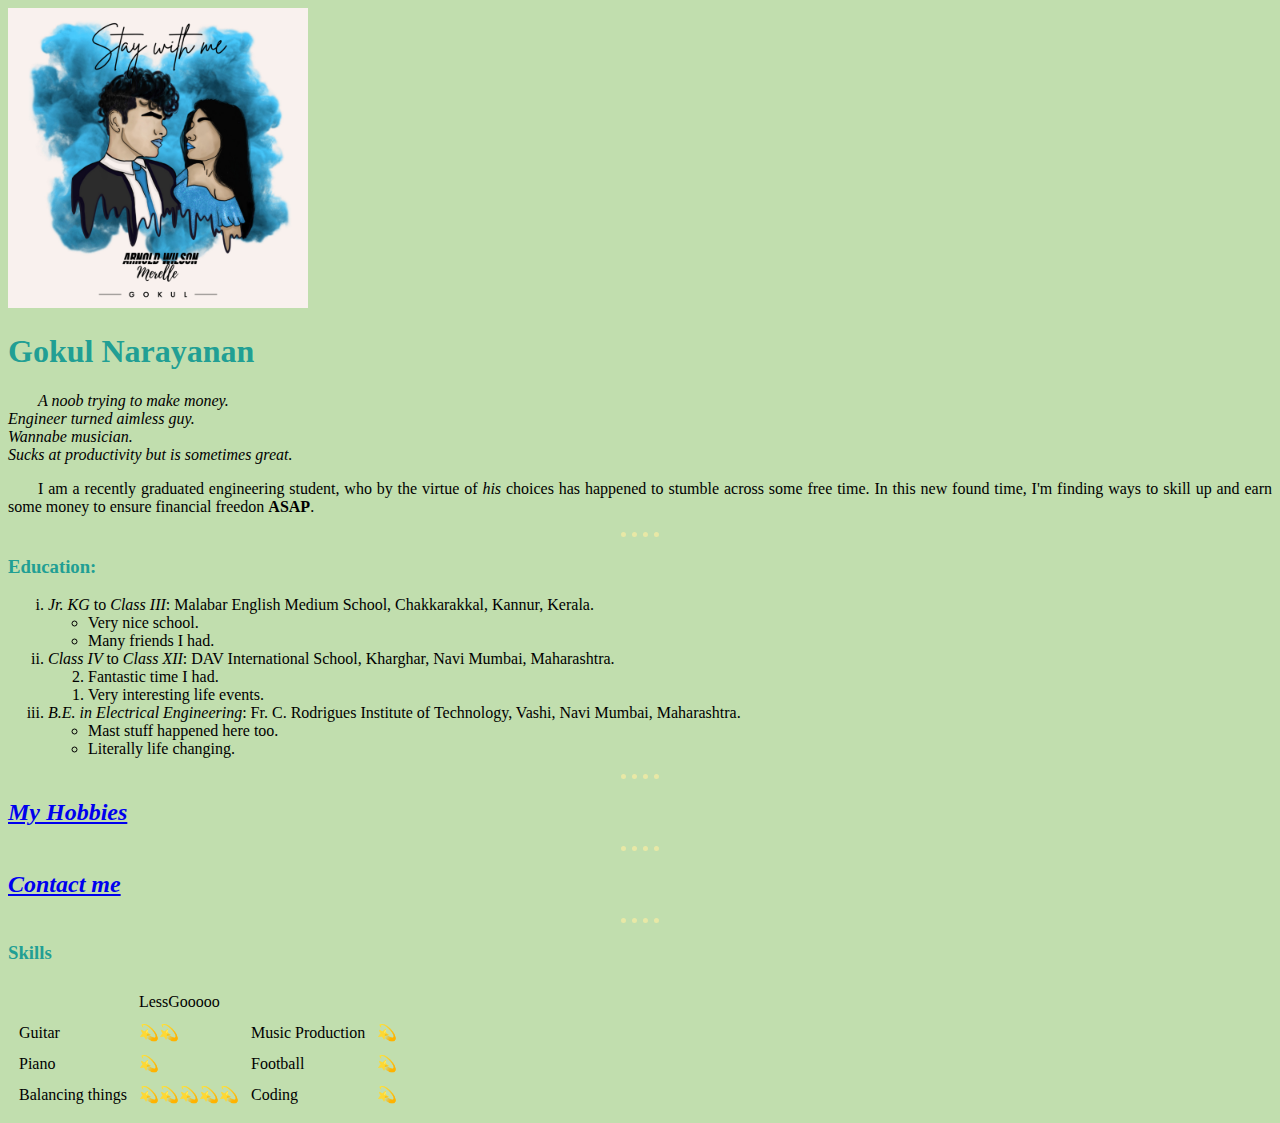
<file: index.html>
<!DOCTYPE html>
<html lang="en">
  <head>
    <meta charset="UTF-8" />
    <title>Inside Gokul's mind</title>
    <link rel="stylesheet" href="css/styles.css">
  </head>

  <body>
    <img src="Images/Cover.jpg" alt="Gokul holding a mic thinking wtf even is life" height="300" width="300">
    <h1 id="Gokul_Narayanan">Gokul Narayanan</h1>
    <p>
      <em>A noob trying to make money.<br />Engineer turned aimless guy.<br />Wannabe
        musician.<br />Sucks at productivity but is sometimes great.</em>
    </p>
    <p>
        I am a recently graduated engineering student, who by the virtue of <em>his</em> 
        choices has happened to stumble across some free time. In this new found time, 
        I'm finding ways to skill up and earn some money to ensure financial freedon <strong>ASAP</strong>.
    </p>
    <hr>
    <h3><strong>Education:</strong></h3>
    <p>
      <ol type="i">
        <li><em>Jr. KG </em> to <em>Class III</em>: Malabar English Medium School, Chakkarakkal, Kannur, Kerala.
          <ul>
            <li>Very nice school.</li>
            <li>Many friends I had.</li>
          </ul>
        </li>
        <li><em>Class IV </em>to <em>Class XII</em>: DAV International School, Kharghar, Navi Mumbai, Maharashtra.
          <ol reversed="true">
            <li>Fantastic time I had.</li>
            <li>Very interesting life events.</li>
          </ol>
        </li>
        <li><em>B.E. in Electrical Engineering</em>: Fr. C. Rodrigues Institute of Technology, Vashi, Navi Mumbai, Maharashtra.
          <ul>
            <li>Mast stuff happened here too.</li>
            <li>Literally life changing.</li>
          </ul>
        </li>
      </ol>
        <!--Try without using lists
        <strong>1. </strong><em>Jr. KG </em> to <em>Class III</em>: Malabar English Medium School, Chakkarakkal, Kannur, Kerala.<br>
        <strong>2. </strong><em>Class IV </em>to <em>Class XII</em>: DAV International School, Kharghar, Navi Mumbai, Maharashtra.<br>
        <strong>3. </strong><em>B.E. in Electrical Engineering</em>: Fr. C. Rodrigues Institute of Technology, Vashi, Navi Mumbai, Maharashtra.<br>
        -->
    </p>
    <hr>
    <h2 id="My_Musings"><a href="musings.html"><em>My Hobbies</em></a></h2>
    <hr>
    <h2 id="Contact_Me"><a href="contactme.html"><em>Contact me</em></a></h2>
    <hr>
    <h3>Skills</h3>
    <table cellspacing="10">
      <thead>
        <th>
          <td colspan="4">LessGooooo</td>
        </th>
      </thead>
      <tr>
        <td>Guitar</td>
        <td>💫💫</td>
        <td>Music Production</td>
        <td>💫</td>
      </tr>
      <tr>
        <td>Piano</td>
        <td>💫</td>
        <td>Football</td>
        <td>💫</td>
      </tr>
      <tr>
        <td>Balancing things</td>
        <td>💫💫💫💫💫</td>
        <td>Coding</td>
        <td>💫</td>
      </tr>
    </table>
    
  </body>
  
</html>
</file>
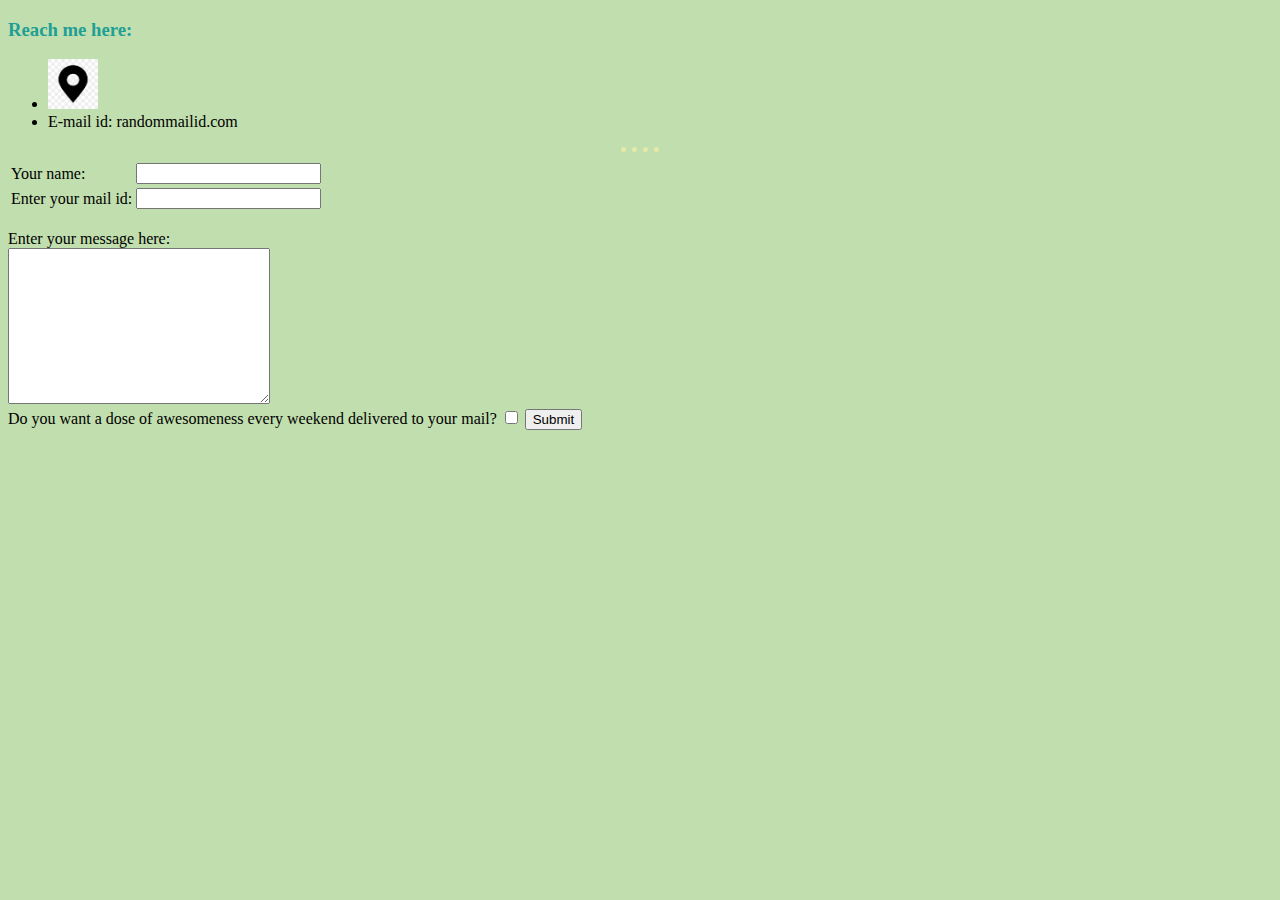
<file: contactme.html>
<!DOCTYPE html>
<html lang="en">
<head>
    <meta charset="UTF-8">
    <title>Contact Me</title>
    <link rel="stylesheet" href="css/styles.css">
</head> 
<body>
    <h3>Reach me here:</h3>
    <p>
        <ul>
            <li><a href="https://goo.gl/maps/cUC8APPuDGf7HPrg7">
                <img src="Images/location.png" alt="My location on Google maps" height="50" width="50">
                </a>    
            </li>
            <li>E-mail id: randommailid.com</li>
        </ul>   
    </p>
    <hr>

    <form action="mailto:gokul6102011@gmail.com" method="post" enctype="text/plain">
        <table>
            <tr>
                <td><label>Your name:</label></td>
                <td><input type="text" name="yourName"></td>
            </tr>
            <tr>
                <td><label>Enter your mail id:</label></td>
                <td><input type="email" name="yourEmail"></td>
            </tr>
        </table>
        <br>
        <label >Enter your message here:</label>
        <br>
        <textarea name="yourMessage" id="" cols="30" rows="10" ></textarea>
        <br>
        <label>Do you want a dose of awesomeness every weekend delivered to your mail?</label>
        <input type="checkbox">
        <input type="submit">
    </form>
</body>
</html>
</file>
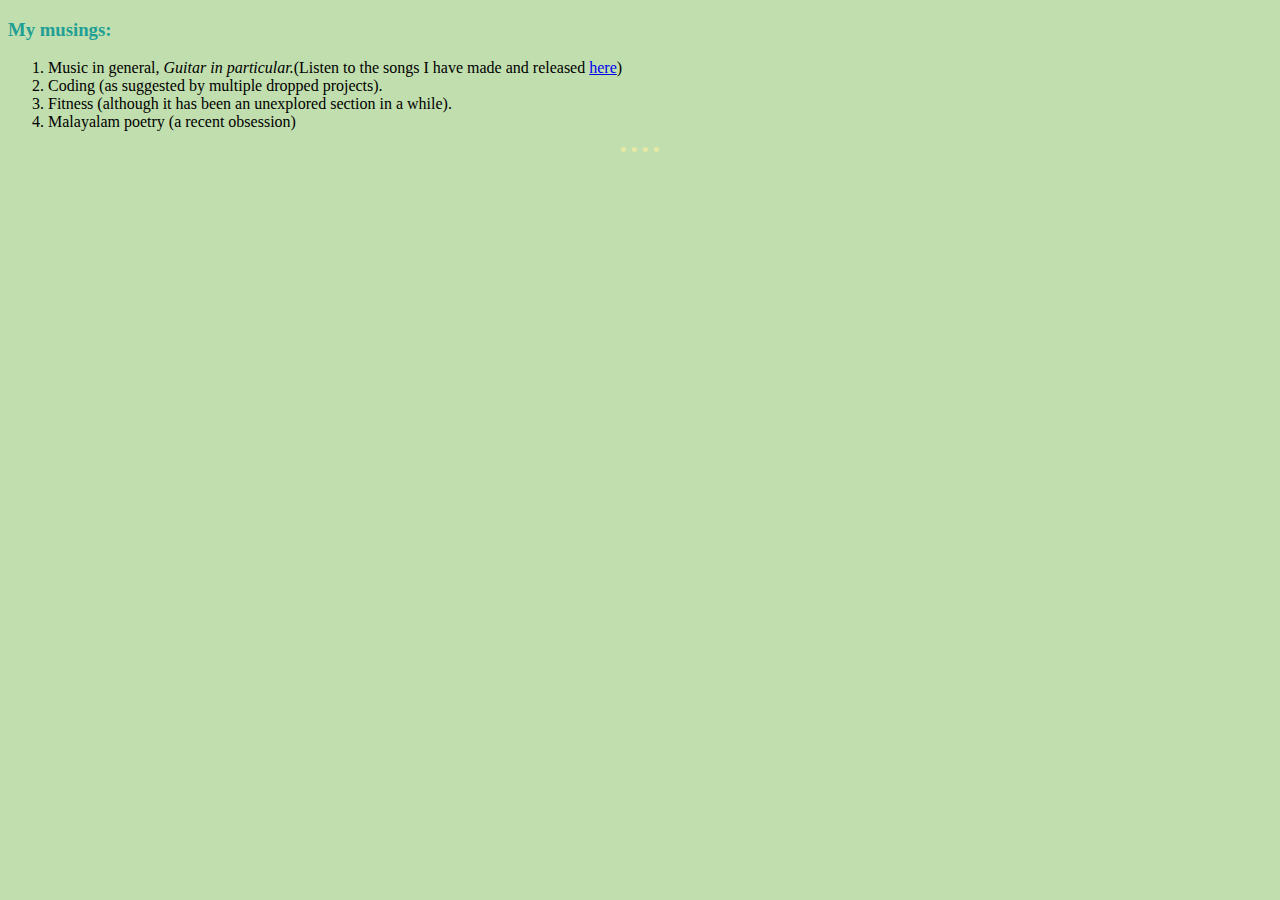
<file: musings.html>
<!DOCTYPE html>
<html lang="en">
<head>
    <meta charset="UTF-8">
    <title>My musings</title>
    <link rel="stylesheet" href="css/styles.css">
</head>
<body>
    <h3>My musings:</h3>
    <p>
      <ol>
        <li>Music in general, <em>Guitar in particular.</em>(Listen to the songs I have made and released 
          <a href="https://open.spotify.com/playlist/0zpvvQqzQSPXFRGXPs1Aet?si=8d39e60c58e24336">here</a>)
        </li>
        <li>Coding (as suggested by multiple dropped projects).</li>
        <li>Fitness (although it has been an unexplored section in a while).</li>
        <li>Malayalam poetry (a recent obsession)</li>
      </ol>
    </p>
    <hr>
</body>
</html>
</file>
<file: css/styles.css>
body{
    background-color: #C1DEAE;
  }

  hr{
    border-style: dotted none none none;
    border-width: 5px;
    border-color: #E8E8A6; 
    width: 3%;
  }

  h1{
    color: #219F94;
  }

  h3{
    color: #219F94;
  }

  p{
    text-align: justify;
    text-indent: 30px;
  }
</file>
